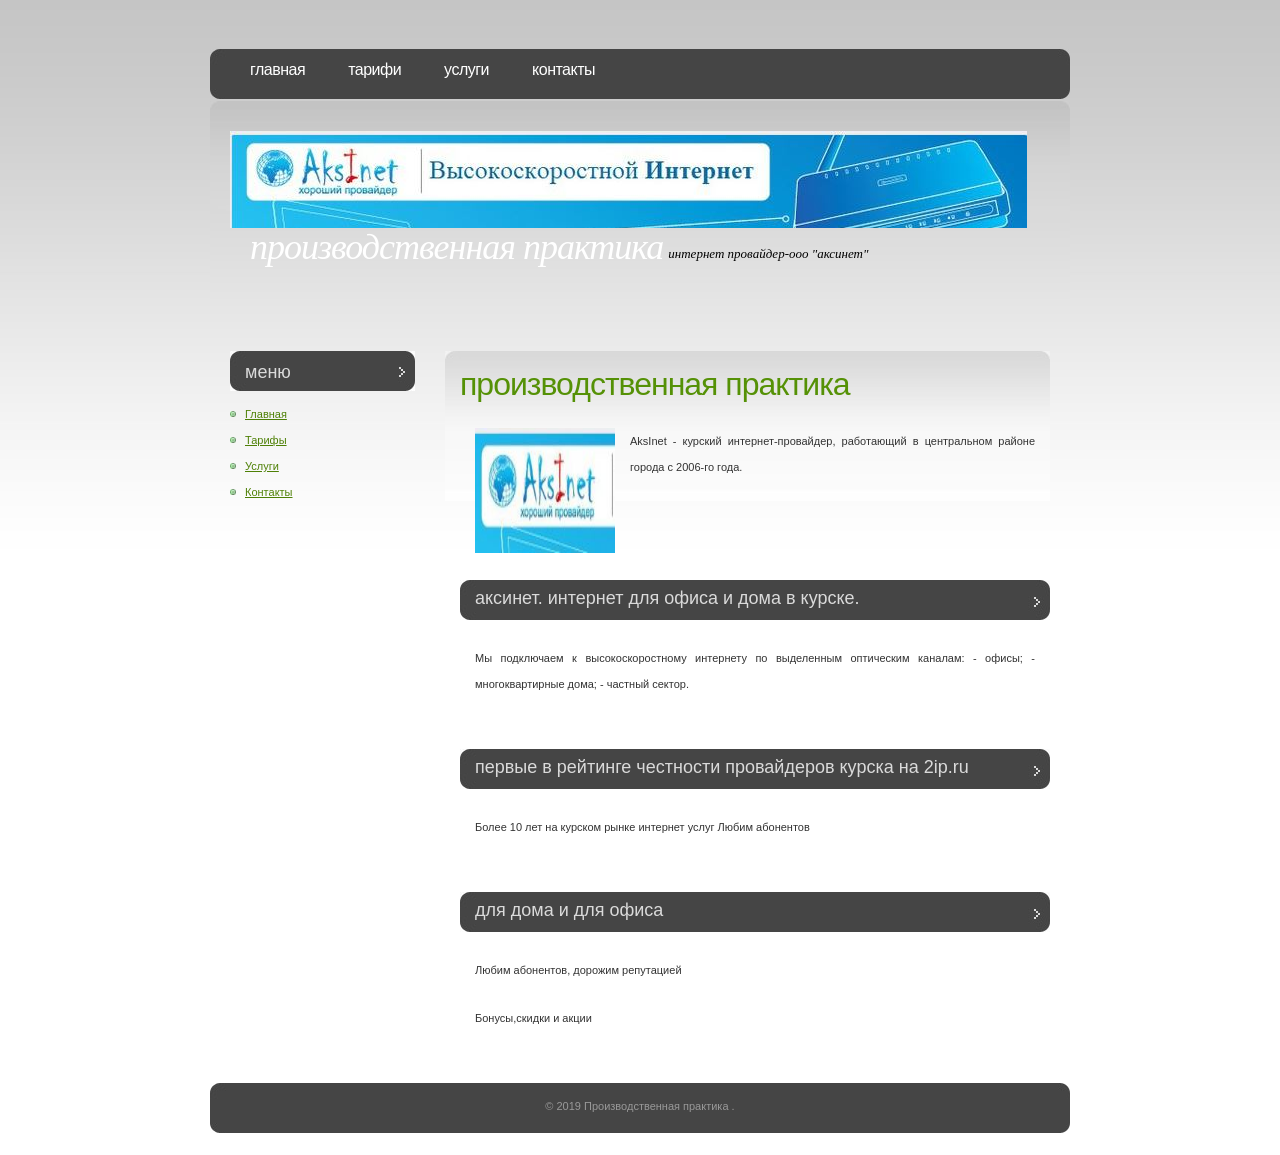
<file: index.html>
﻿<!DOCTYPE html PUBLIC "-//W3C//DTD XHTML 1.0 Strict//EN" "http://www.w3.org/TR/xhtml1/DTD/xhtml1-strict.dtd">

<html xmlns="http://www.w3.org/1999/xhtml">
<head>
<meta http-equiv="content-type" content="text/html; charset=utf-8" />
<title> Производственная практика </title>
<meta name="keywords" content="" />
<meta name="description" content="" />
<link href="default.css" rel="stylesheet" type="text/css" />
</head>
<body>

<div id="header">
	<div id="menu">
		<ul>
			<li class="current_page_item"><a href="index.html">Главная</a></li>
			<li><a href="uslugi.html">Тарифи</a></li>
			<li><a href="Kontacti.html">Услуги</a>
            <li class="last"><a href="karta.html">Контакты</a></li>
		</ul>
	</div>
</div>
<div id="logo-wrap">
<div id="logo">
	<h1><a href="index.html">Производственная практика </a></h1>
	<h2> Интернет провайдер-ООО "АКСИНЕТ"
</h2>
</div>
</div>

<div id="page">

	<div id="content">
		<div class="post">
			<h1 class="title">Производственная практика</h1>
			<div class="entry">
				<p><img src="images/img06.jpg" alt="" width="140" height="125" class="left" />AksInet - курский интернет-провайдер, работающий в центральном районе города с 2006-го года.	<p>&nbsp;</p>
			</div>
		</div>
		<div class="post">
			<h2 class="title"> Аксинет. Интернет для офиса и дома в Курске. </h2>
			<div class="entry">
				<p>Мы подключаем к высокоскоростному интернету по выделенным оптическим каналам:
- офисы;
- многоквартирные дома;
- частный сектор.
</p>
			
            </div>
		
       </div>
       <div class="post">
			<h2 class="title">Первые в рейтинге честности провайдеров Курска на 2ip.ru</h2>
			<div class="entry">
				<p>Более 10 лет на курском рынке интернет услуг
Любим абонентов</p>
			
            </div>
		</div>
        <div class="post">
			<h2 class="title">Для дома и для офиса</h2>
			<div class="entry">
			  <p>Любим абонентов, дорожим репутацией</p>
				<p> Бонусы,скидки и акции </p>
			
            </div>
		</div>
        
	</div>
   

	<div id="sidebar">
		<ul>
			<li>
				<h2>Меню</h2>
				<ul>
                <li><a href="index.html">Главная</a></li>
			<li><a href="uslugi.html">Тарифы</a></li>
			<li><a href="Kontacti.html">Услуги</a>
					<li><a href="karta.html">Контакты</a></li>
					
				</ul>
			</li>
			
		</ul>
	</div>

	<div style="clear: both;">&nbsp;</div>
</div>

<div id="footer">
	<div id="footer-wrap">
	<p id="legal">© 2019 Производственная практика </a>.</p>
	</div>
</div>

</body>
</html>
</file>
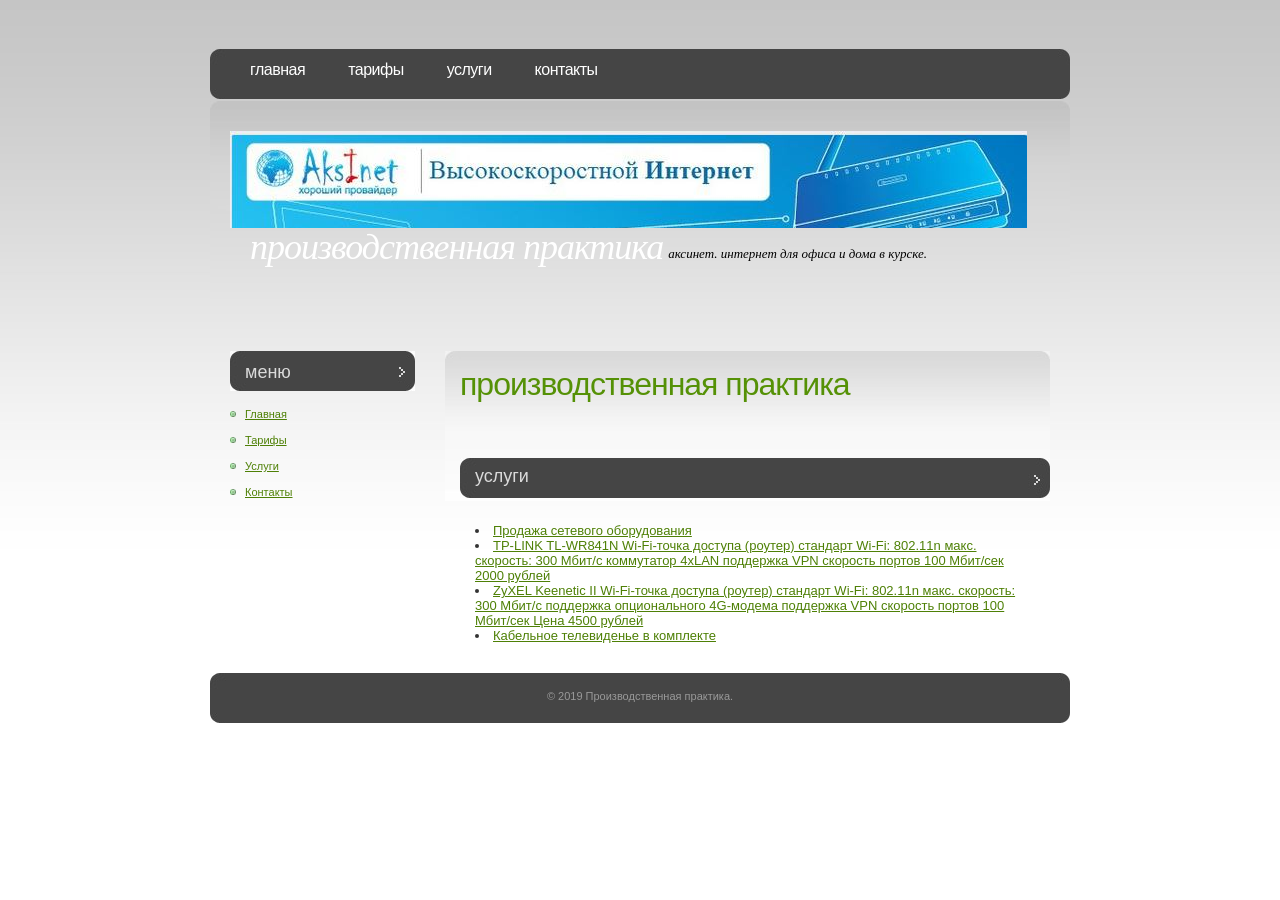
<file: karta.html>
﻿<!DOCTYPE html PUBLIC "-//W3C//DTD XHTML 1.0 Strict//EN" "http://www.w3.org/TR/xhtml1/DTD/xhtml1-strict.dtd">

<html xmlns="http://www.w3.org/1999/xhtml">
<head>
<meta http-equiv="content-type" content="text/html; charset=utf-8" />
<title>Производственная практика </title>
<meta name="keywords" content="" />
<meta name="description" content="" />
<link href="default.css" rel="stylesheet" type="text/css" />
</head>
<body>

<div id="header">
	<div id="menu">
		<ul>
			<li class="current_page_item"><a href="index.html">Главная</a></li>
			<li><a href="uslugi.html">Тарифы</a></li>
			<li><a href="Kontacti.html">Услуги</a>
            <li class="last"><a href="karta.html">Контакты</a></li>
		</ul>
	</div>
</div>
<div id="logo-wrap">
<div id="logo">
	<h1><a href="index.html">Производственная практика</a></h1>
	<h2> Аксинет. Интернет для офиса и дома в Курске.</h2>
</div>
</div>

<div id="page">
	
	<div id="content">
		<div class="post">
			<h1 class="title">Производственная практика</h1>
		</div>
		<div class="post">
			<h2 class="title">Услуги</h2>
			<div class="entry">
			<li><a href="index.html"> Продажа сетевого оборудования
</a></li>
			<li><a href="uslugi.html">TP-LINK TL-WR841N

Wi-Fi-точка доступа (роутер)
стандарт Wi-Fi: 802.11n
макс. скорость: 300 Мбит/с
коммутатор 4xLAN
поддержка VPN
скорость портов 100 Мбит/сек
2000 рублей
</a></li>
			<li><a href="Kontacti.html">
ZyXEL Keenetic II

Wi-Fi-точка доступа (роутер)
стандарт Wi-Fi: 802.11n
макс. скорость: 300 Мбит/с
поддержка опционального 4G-модема
поддержка VPN
скорость портов 100 Мбит/сек
Цена 4500 рублей
</a>
					<li><a href="karta.html">Кабельное телевиденье в комплекте
</a></li>
			
            </div>
		
       </div>
       
	</div>
   
	
	<div id="sidebar">
		<ul>
			<li>
				<h2>Меню</h2>
				<ul>
                <li><a href="index.html">Главная</a></li>
			<li><a href="uslugi.html">Тарифы</a></li>
			<li><a href="Kontacti.html">Услуги</a>
					<li><a href="karta.html">Контакты </a></li>
					
				</ul>
			</li>
			
		</ul>
	</div>

	<div style="clear: both;">&nbsp;</div>
</div>

<div id="footer">
	<div id="footer-wrap">
	<p id="legal">© 2019 Производственная практика</a>.</p>
	</div>
</div>

</body>
</html>
</file>
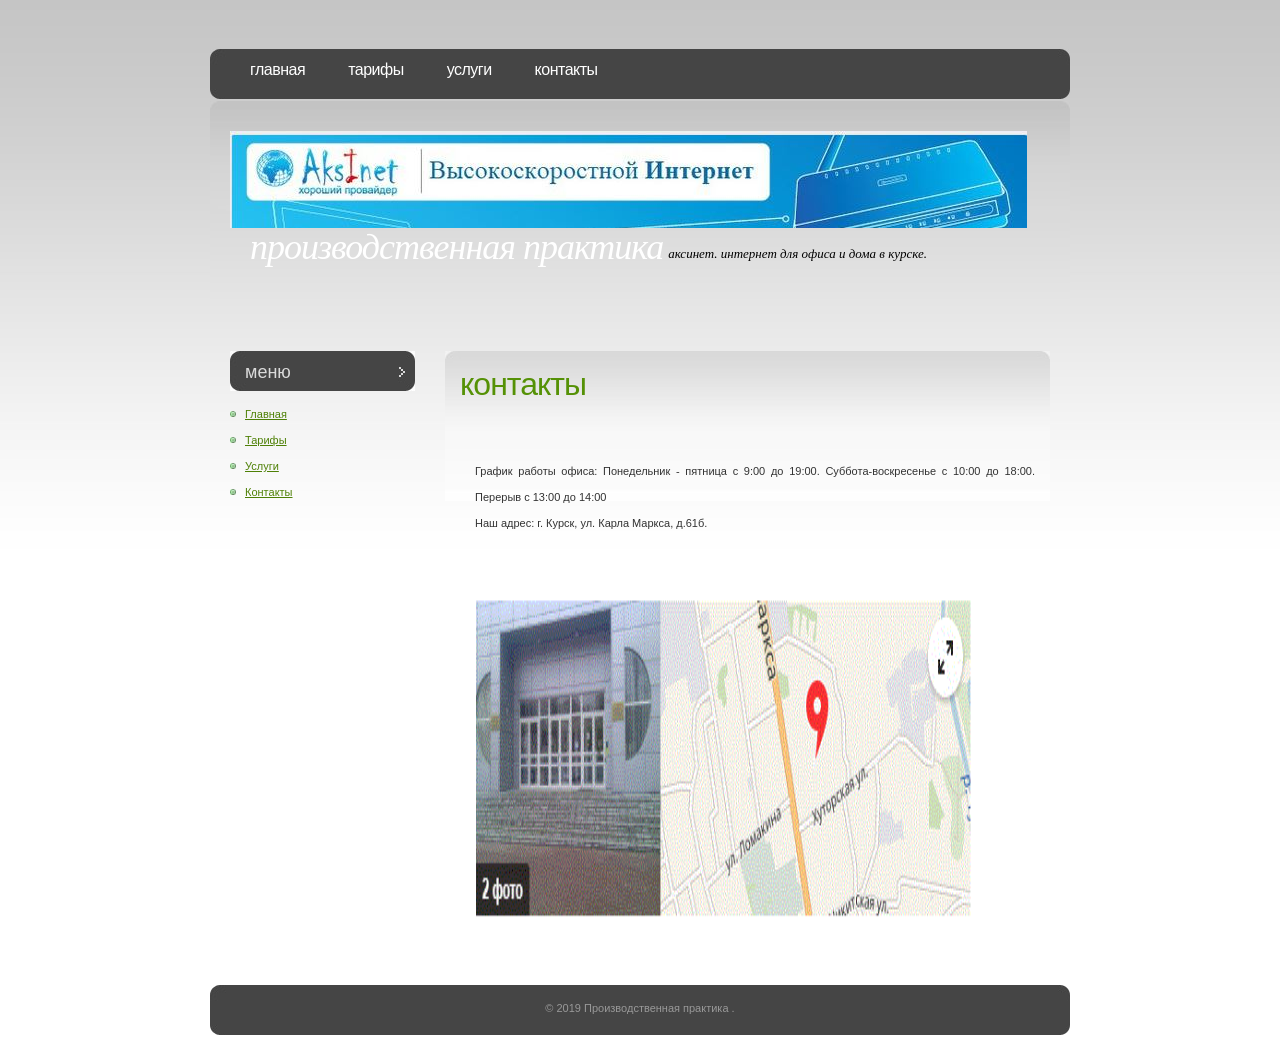
<file: Kontacti.html>
﻿<!DOCTYPE html PUBLIC "-//W3C//DTD XHTML 1.0 Strict//EN" "http://www.w3.org/TR/xhtml1/DTD/xhtml1-strict.dtd">

<html xmlns="http://www.w3.org/1999/xhtml">
<head>
<meta http-equiv="content-type" content="text/html; charset=utf-8" />
<title>Производственная практика</title>
<meta name="keywords" content="" />
<meta name="description" content="" />
<link href="default.css" rel="stylesheet" type="text/css" />
</head>
<body>

<div id="header">
	<div id="menu">
		<ul>
			<li class="current_page_item"><a href="index.html">Главная</a></li>
			<li><a href="uslugi.html">Тарифы</a></li>
			<li><a href="Kontacti.html">Услуги</a>
            <li class="last"><a href="karta.html">Контакты</a></li>
		</ul>
	</div>
</div>
<div id="logo-wrap">
<div id="logo">
	<h1><a href="index.html">Производственная практика</a></h1>
	<h2> Аксинет. Интернет для офиса и дома в Курске.
</h2>
</div>
</div>

<div id="page">

	<div id="content">
		<div class="post">
			<h1 class="title">Контакты</h1>
		</div>
		<div class="post">
			
			<div class="entry">

				<p>График работы офиса:
Понедельник - пятница с 9:00 до 19:00.
Суббота-воскресенье с 10:00 до 18:00. Перерыв с 13:00 до 14:00<br />

Наш адрес:
г. Курск, ул. Карла Маркса, д.61б.<br />
 <br />
<br />
<img src="map.gif" alt="Схема проезда" width="500" height="336" border="1" /></p></div></div>
     
	</div>
   

	<div id="sidebar">
		<ul>
			<li>
				<h2>Меню</h2>
				<ul>
                <li><a href="index.html">Главная</a></li>
			<li><a href="uslugi.html">Тарифы</a></li>
			<li><a href="Kontacti.html">Услуги</a>
					<li><a href="karta.html">Контакты</a></li>
					
				</ul>
			</li>
			
		</ul>
	</div>

	<div style="clear: both;">&nbsp;</div>
</div>

<div id="footer">
	<div id="footer-wrap">
	<p id="legal">© 2019 Производственная практика </a>.</p>
	</div>
</div>

</body>
</html>
</file>
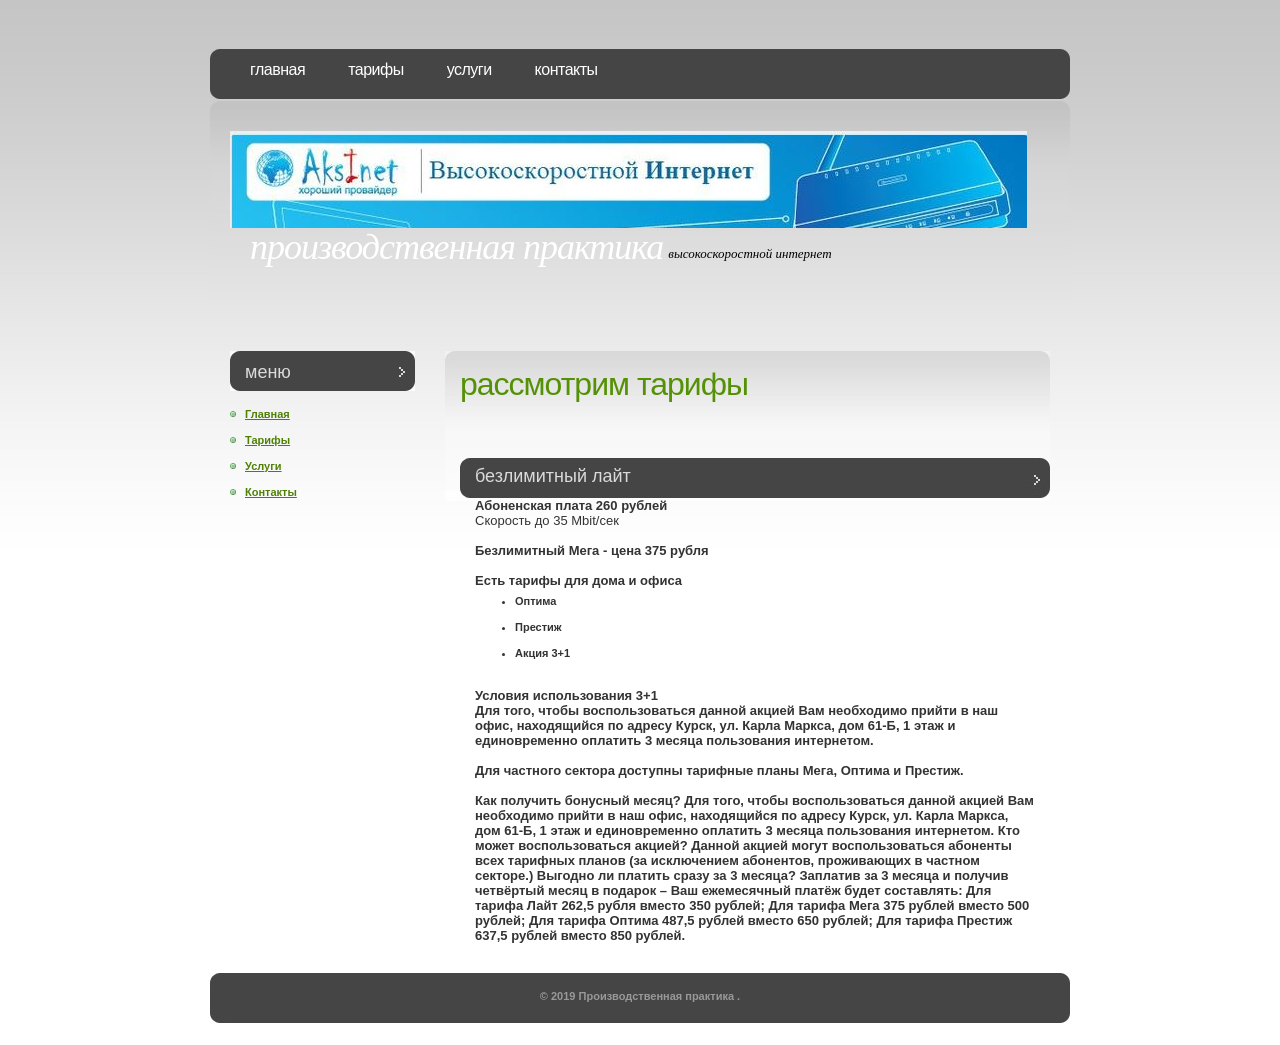
<file: uslugi.html>
﻿<!DOCTYPE html PUBLIC "-//W3C//DTD XHTML 1.0 Strict//EN" "http://www.w3.org/TR/xhtml1/DTD/xhtml1-strict.dtd">

<html xmlns="http://www.w3.org/1999/xhtml">
<head>
<meta http-equiv="content-type" content="text/html; charset=utf-8" />
<title>Производственная практика </title>
<meta name="keywords" content="" />
<meta name="description" content="" />
<link href="default.css" rel="stylesheet" type="text/css" />
</head>
<body>

<div id="header">
	<div id="menu">
		<ul>
			<li class="current_page_item"><a href="index.html">Главная</a></li>
			<li><a href="uslugi.html">Тарифы</a></li>
			<li><a href="Kontacti.html">Услуги</a>
            <li class="last"><a href="karta.html">Контакты</a></li>
		</ul>
	</div>
</div>
<div id="logo-wrap">
<div id="logo">
	<h1><a href="index.html">Производственная практика </a></h1>
	<h2> Высокоскоростной Интернет</h2>
</div>
</div>

<div id="page">

	<div id="content">
		<div class="post">
			<h1 class="title"> Рассмотрим тарифы </h1>
		</div>
		<div class="post">
			<h2>Безлимитный Лайт</h2>
			<div class="entry">
			 
			  <strong>Абоненская плата 260 рублей </strong><br />

 Скорость до 35 Mbit/сек <br />
<br />
<strong>Безлимитный Мега - цена 375 рубля</strong> <br />
<br />
<strong> Есть тарифы для дома и офиса<br />

<ul>
  <li> Оптима</li>
  <li>Престиж</li>
  <li>Акция 3+1</li>
</ul>
<strong>Условия использования 3+1</strong><br />
Для того, чтобы воспользоваться данной акцией Вам необходимо прийти в наш офис, находящийся по адресу Курск, ул. Карла Маркса, дом 61-Б, 1 этаж и единовременно оплатить 3 месяца пользования интернетом. 
<br />
<br />
Для частного сектора доступны тарифные планы Мега, Оптима и Престиж. 

 <br />
<br />
<strong>Как получить бонусный месяц?
Для того, чтобы воспользоваться данной акцией Вам необходимо прийти в наш офис, находящийся по адресу Курск, ул. Карла Маркса, дом 61-Б, 1 этаж и единовременно оплатить 3 месяца пользования интернетом.

Кто может воспользоваться акцией?
Данной акцией могут воспользоваться абоненты всех тарифных планов (за исключением абонентов, проживающих в частном секторе.)

Выгодно ли платить сразу за 3 месяца?
Заплатив за 3 месяца и получив четвёртый месяц в подарок – Ваш ежемесячный платёж будет составлять:

Для тарифа Лайт 262,5 рубля вместо 350 рублей;
Для тарифа Мега 375 рублей вместо 500 рублей;
Для тарифа Оптима 487,5 рублей вместо 650 рублей;
Для тарифа Престиж 637,5 рублей вместо 850 рублей.
</strong> <br />


</div></div>
       
        
	</div>
   
	
	<div id="sidebar">
		<ul>
			<li>
				<h2>Меню</h2>
				<ul>
                <li><a href="index.html">Главная</a></li>
			<li><a href="uslugi.html">Тарифы</a></li>
			<li><a href="Kontacti.html">Услуги</a>
					<li><a href="karta.html">Контакты</a></li>
					
				</ul>
			</li>
			
		</ul>
	</div>

	<div style="clear: both;">&nbsp;</div>
</div>

<div id="footer">
	<div id="footer-wrap">
	<p id="legal">© 2019 Производственная практика </a>.</p>
	</div>
</div>

</body>
</html>
</file>
<file: default.css>
body {
	margin-top: 49px;
	padding: 0;
	background: url(images/img01.jpg) repeat-x left top;
	font-family: "Trebuchet MS", Arial, Helvetica, sans-serif;
	font-size: 13px;
	color: #333333;
}

h1, h2, h3 {
	margin: 0;
	text-transform: lowercase;
	font-weight: normal;
	color: #559106;
}

h1 {
	letter-spacing: -1px;
	font-size: 32px;
}

h2 {
	font-size: 23px;
}

p, ul, ol {
	margin: 0 0 2em 0;
	text-align: justify;
	line-height: 26px;
	font-size: 11px;
}

a:link {
	color: #4E8006;
}

a:hover, a:active {
	text-decoration: none;
	color: #4E8006;
}

a:visited {
	color: #4E8006;
}

img {
	border: none;
}

img.left {
	float: left;
	margin-right: 15px;
}

img.right {
	float: right;
	margin-left: 15px;
}

/* Form */

form {
	margin: 0;
	padding: 0;
}

fieldset {
	margin: 0;
	padding: 0;
	border: none;
}

legend {
	display: none;
}

input, textarea, select {
	font-family: "Trebuchet MS", Arial, Helvetica, sans-serif;
	font-size: 13px;
	color: #333333;
}

/* Header */

#header {
	width: 860px;
	height: 52px;
	margin: 0 auto;
	background: url(images/img02.jpg) no-repeat left top;
}


#menu {
	float: left;
	width: 860px;
	height: 54px;
}

#menu ul {
	margin: 0;
	padding: 0px 0 0 20px;
	list-style: none;
	line-height: normal;
}

#menu li {
	display: block;
	float: left;
}

#menu a {
	display: block;
	float: left;
	margin-right: 3px;
	padding: 12px 20px;
	letter-spacing: -.5px;
	text-decoration: none;
	text-transform: lowercase;
	font: 16px "Trebuchet MS", Arial, Helvetica, sans-serif;
	color: #FFFFFF;
}

#menu a:hover { 
	text-decoration: none; 
	color: #FFFFFF;
}

#menu .current_page_item a {
	color: #FFFFFF;
}



#logo-wrap {
	width: 860px;
	margin: 0 auto;
	padding: 30px 0 20px 0;
	background: url(images/img03.jpg) no-repeat left top;
}

#logo {
	width: 820px;
	height: 200px;
	margin: 0 auto;
	background: url(images/img05.jpg) no-repeat left top;
}

#logo h1, #logo h2 {
	float: left;
	margin: 0;
	padding: 0 0 0 20px;
	line-height: normal;
}

#logo h1 { 
	padding-top: 95px;
	font-family: Georgia, "Times New Roman", Times, serif;
	font-size:36px;
	font-style: italic;
}

#logo h1 a {
	text-decoration: none;
	color: #FFFFFF; 
}

#logo h1 a:hover { text-decoration: underline; }

#logo h2 {
	padding: 115px 0 0 5px;
	font: italic 13px Georgia, "Times New Roman", Times, serif;
	color: #000000;
}

#logo p a {
	text-decoration: none;
	color: #B6ACA2;
}

#logo p a:hover { text-decoration: underline; }





#page {
	width: 850px;
	margin: 0 auto;
}



#content {
	float: right;
	width: 620px;
	background: url(images/img10.jpg) no-repeat left top;
}



.post {
	padding: 15px 15px;
}

.post .title {
	margin-bottom: 20px;
	padding-bottom: 5px;
}

.post h1 {
}

.post h2 {
	height: 32px;
	padding: 8px 0 0 15px;
	background: url(images/img09.jpg) no-repeat left top;
	font-size: 18px;
	color: #DADADA;
}

.post .entry {
	padding: 0 15px;
}

.post .meta {
	padding: 15px 0 30px 0;
	border-top: 1px dotted #D1D1D1;
}

.post .meta p {
	margin: 0;
	line-height: normal;
	color: #999999;
}

.post .meta .byline {
	float: left;
}

.post .meta .links {
	float: right;
}

.post .meta .more {
	padding: 0 20px 0 18px;
	background: url(images/img11.gif) no-repeat left center;
}

.post .meta .comments {
	padding-left: 22px;
	background: url(images/img12.gif) no-repeat left center;
}

.post .meta b {
	display: none;
}


#sidebar {
	float: left;
	width: 215px;
}

#sidebar ul {
	margin: 0;
	padding: 0;
	list-style: none;
}

#sidebar li {
	margin-bottom: 40px;
	padding: 0 15px;
}

#sidebar li ul {
}

#sidebar li li {
	margin: 0;
	padding-left: 15px;
	background: url(images/img08.jpg) no-repeat left 50%;
}

#sidebar h2 {
	height: 32px;
	padding: 8px 0 0 15px;
	margin-bottom: 10px;
	background: url(images/img07.jpg) no-repeat left top;
	font-size: 18px;
	color: #DADADA;
}



#search {
}

#search h2 {
	margin-bottom: 20px;
}

#s {
	width: 115px;
	margin-right: 5px;
	padding: 3px;
	border: 1px solid #BED99C;
}

#x {
	padding: 3px;
	border: none;
	background: #467805;
	text-transform: lowercase;
	font-size: 11px;
	color: #FFFFFF;
}



.box1 {
	padding: 20px;
}

.box2 {
	color: #BABABA;
}

.box2 h2 {
	margin-bottom: 15px;
	font-size: 16px;
	color: #FFFFFF;
}

.box2 ul {
	margin: 0;
	padding: 0;
	list-style: none;
}

.box2 a:link, .box2 a:hover, .box2 a:active, .box2 a:visited  {
	color: #EDEDED;
}

#footer-wrap {
	width: 860px;
	height: 64px;
	margin: 0 auto;
	background: url(images/img04.jpg) no-repeat left top;
}

#footer {
	margin: 0 auto;
	height: 64px;
	min-height: 64px;
	padding: 0;
}

html>body #footer {
	height: auto;
}

#footer p {
}

#legal {
	clear: both;
	padding-top: 10px;
	text-align: center;
	color: #999999;
}

#legal a {
	color: #999999;
}
</file>
